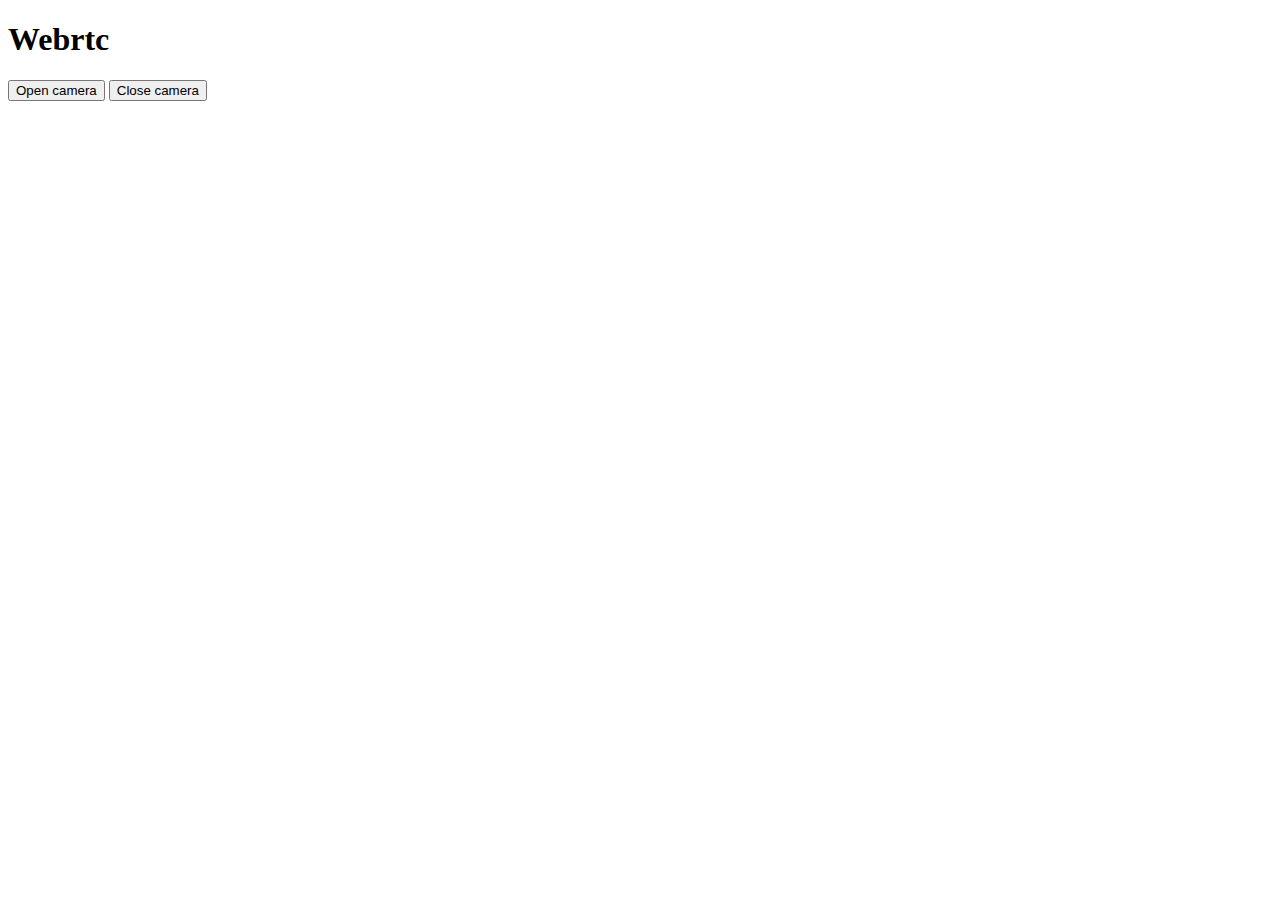
<file: public/index.html>
<!DOCTYPE html>
<html lang="en">
<head>
    <meta charset="UTF-8">
    <meta http-equiv="X-UA-Compatible" content="IE=edge">
    <meta name="viewport" content="width=device-width, initial-scale=1.0">
    <title>WEBRTC</title>
    <script>
        window.addEventListener("load", function (e) {
            // html
            let btnOpenCamera = document.getElementById("btn-open-camera")
            let btnCloseCamera = document.getElementById("btn-close-camera")
            let remoteVideo = document.getElementById("remote-video")

            // websocket
            let ws = new WebSocket("{{.}}")

            // webrtc config
            let rtcpc, remoteStream

            const offerOptions = {
                offerToReceiveAudio: 1,
                offerToReceiveVideo: 1
            }

            const iceServers = {
                'iceServer': [
                    {'urls': 'stun:stun.l.google.com:19302'}
                ]
            }

            // event
            btnOpenCamera.onclick = async (e) => {
                rtcpc = new RTCPeerConnection(iceServers)
                rtcpc.onsignalingstatechange = signalingStateCallback
                rtcpc.oniceconnectionstatechange = iceStateCallback
                rtcpc.onconnectionstatechange = connStateCallback
                rtcpc.onicecandidate = onIceCandidate
                rtcpc.ontrack = onAddStream
                const sessionDescription = await rtcpc.createOffer(offerOptions)
                rtcpc.setLocalDescription(sessionDescription)
                ws.send(JSON.stringify({
                    topic: 'offer',
                    data: {
                        sessionDescription: sessionDescription
                    }
                }))
                console.log("offer send, data: ", sessionDescription)
            }

            btnCloseCamera.onclick = (e) => {
                ws.send(JSON.stringify({
                    topic: 'close',
                    data: ""
                }))
            }

            // websocket listen inbound message
            ws.addEventListener("open", (e) => {
                console.log("ws connection open")
            })
            ws.addEventListener("close", (e) => {
                console.log("ws connection close")
            })

            ws.addEventListener("message", (e) => {
                const eventData = JSON.parse(e.data)
                switch (eventData.topic) {
                    case "created":
                        console.log("created", eventData)
                        rtcpc.setRemoteDescription(eventData.data.sdp)
                        break;
                    case "joined":
                        console.log("joined", eventData)
                        rtcpc.setRemoteDescription(eventData.data.sdp)
                    default:
                        console.log("default", eventData)
                        break;
                }
            })

            // callback
            function onAddStream(e) {
                console.log("got remote stream")
                remoteVideo.srcObject = e.streams[0]
                remoteStream = e.streams[0]
            }

            function signalingStateCallback() {
                let state;
                if (rtcpc) {
                    state = rtcpc.signalingState
                    console.log("signaling state: ", state)
                }
            }

            function iceStateCallback() {
                let iceState
                if (rtcpc) {
                    iceState = rtcpc.iceConnectionState
                    console.log("ICE connection state: ", iceState)
                }
            }

            function connStateCallback() {
                let connState
                if (rtcpc) {
                    connState = rtcpc.connectionState
                    console.log("Connection state: ", connectionState)
                }
            }

            function onIceCandidate(e) {
                if (e.candidate) {
                    console.log('sending ice candidate', e.candidate)
                    ws.send(JSON.stringify({
                        topic: 'candidate',
                        data: {
                            label: e.candidate.sdpMLineIndex,
                            id: e.candidate.sdpMid,
                            candidate: e.candidate
                        }
                    }))
                }
            }
        })
    </script>
</head>
<body>
    <h1>Webrtc</h1>
    <button id="btn-open-camera">Open camera</button>
    <button id="btn-close-camera">Close camera</button>
    <br>
    <div>
        <video id="remote-video" autoplay playsinline></video>
    </div>
</body>
</html>
</file>
